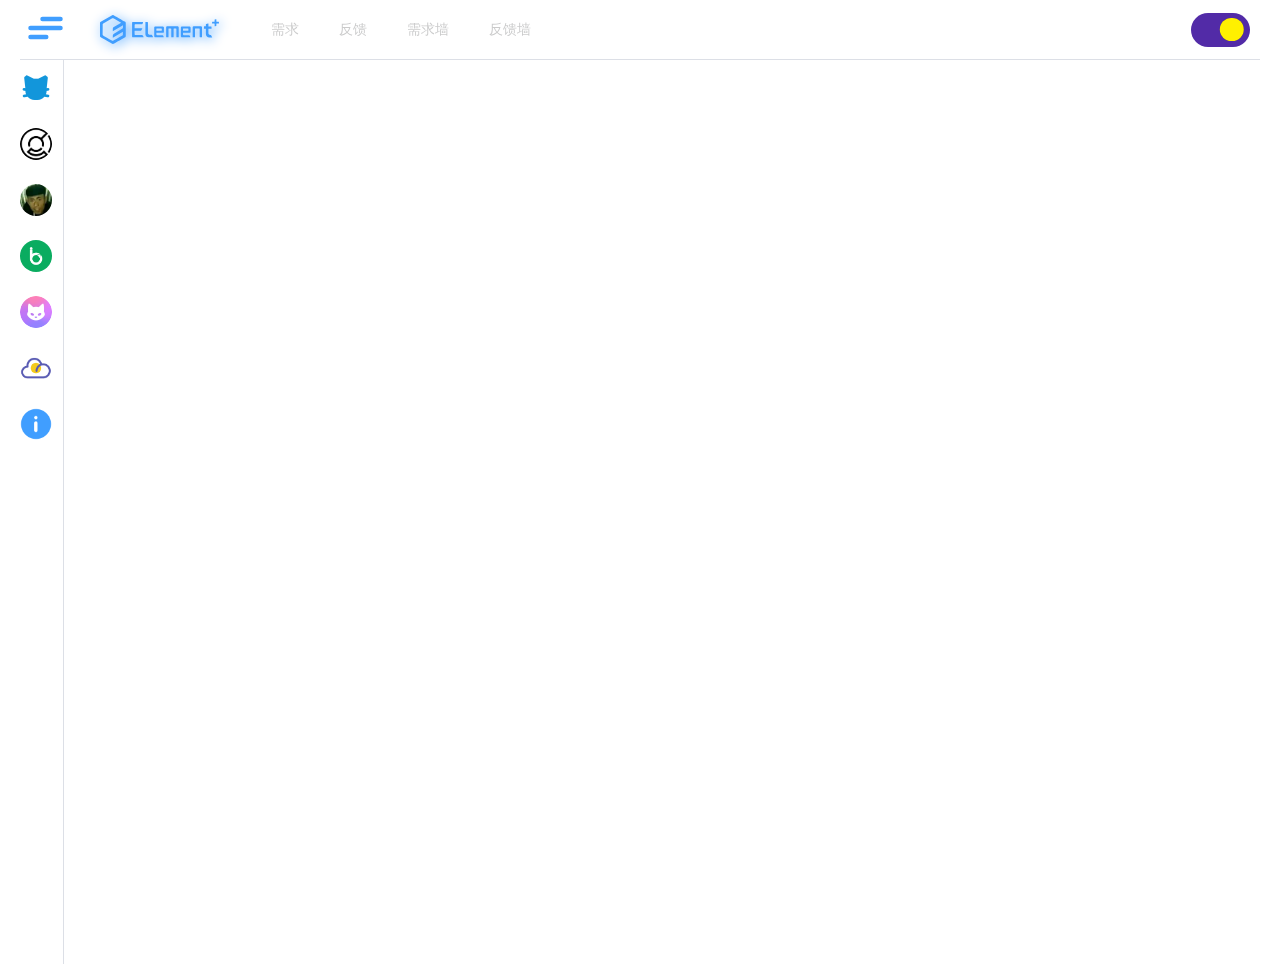
<file: index.html>
<!DOCTYPE html>
<html lang="en">
  <head>
    <meta charset="UTF-8" />
    <link rel="icon" href="/favicon.svg" />
    <meta name="viewport" content="width=device-width, initial-scale=1.0" />
    <title>咸鱼和口臭</title>
    <!-- element css cdn, if you use custom theme, remove it. -->
    <!-- <link
      rel="stylesheet"
      href="https://cdn.jsdelivr.net/npm/element-plus/dist/index.css"
    /> -->
    <script type="module" crossorigin src="/assets/index-CZDkswS3.js"></script>
    <link rel="stylesheet" crossorigin href="/assets/index-PZ5DgCo9.css">
  </head>
  <body>
    <div id="app"></div>
  </body>
</html>
</file>
